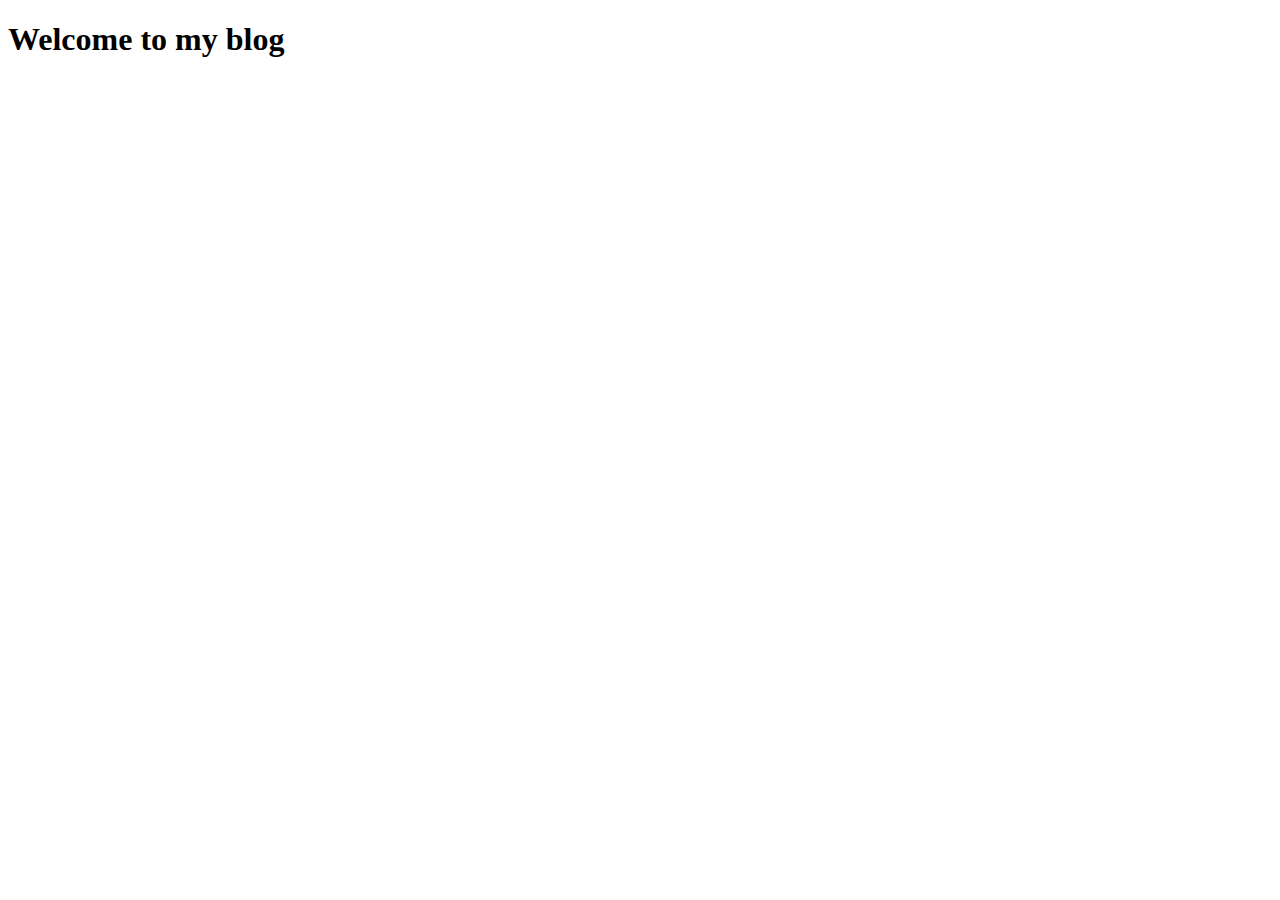
<file: src/main/resources/templates/index.html>
<!DOCTYPE html>
<html xmlns:layout="http://www.ultraq.net.nz/thymeleaf/layout"
      xmlns:th="http://www.thymeleaf.org"
      layout:decorate="~{fragments/layout}">
<head>
    <title>Home</title>
</head>
<body>
<div layout:fragment="content" th:remove="tag">
    <div class="container-xxl">
        <div class="row justify-content-center">
            <div class="">
                <h1 class="">Welcome to my blog</h1>
            </div>
        </div>
        <div class="row">
            <div class="col-8">
                <div class="container border rounded shadow border-dark my-3" th:each="post : ${posts}">
                    <h3 th:text="${post.topic}"></h3>
                    <div th:utext="${post.body}"></div>
                    <div class="d-flex">
                        <p class="me-3" th:each="tag : ${post.tags}" th:if="${tag.id > 49}" th:text="${'#'+tag.name}"></p>
                    </div>
                </div>
            </div>
            <div class="col-4">
                <div class="container border rounded shadow border-dark my-3" th:each="aside : ${asides}">
                    <h3 th:text="${aside.topic}"></h3>
                    <div th:utext="${aside.body}"></div>
                    <div class="d-flex flex-row bd-highlight">
                        <div class="me-2" th:each="tag : ${aside.tags}" th:if="${tag.id > 49}" th:text="${'#'+tag.name}">
                           
                        </div>
                    </div>
                </div>
            </div>
        </div>
    </div>
    
</div>
</body>
</html>
</file>
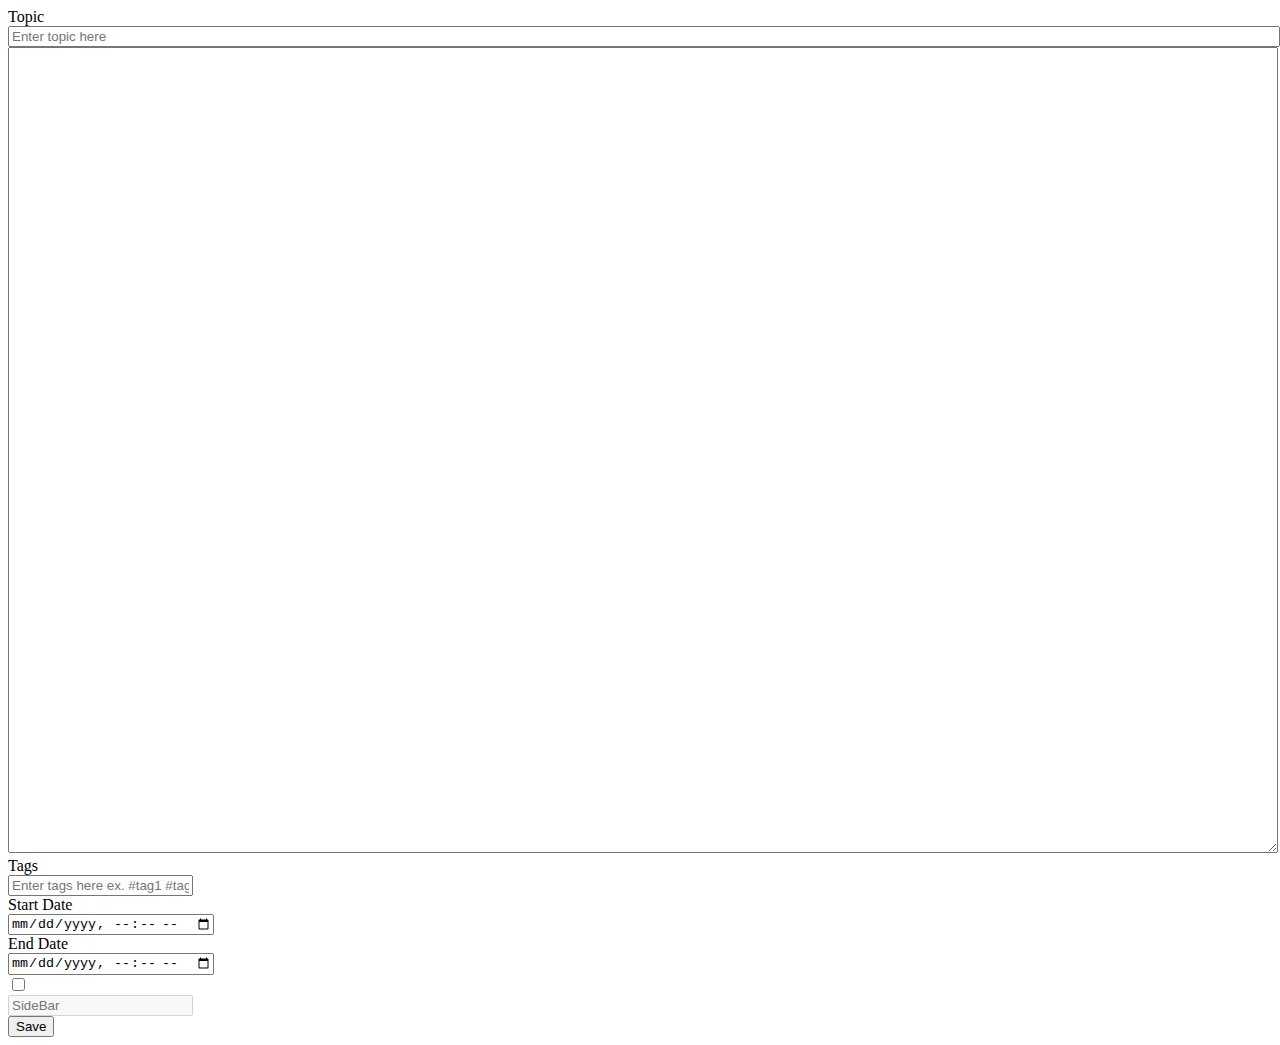
<file: src/main/resources/templates/admin/addEditPost.html>
<!DOCTYPE html>
<html lang="en-US" 
      xmlns:layout="http://www.ultraq.net.nz/thymeleaf/layout"
      xmlns:th="http://www.thymeleaf.org"
      layout:decorate="~{fragments/layout}">
<head>
    <title>Admin</title>
    <script src="https://cdn.tiny.cloud/1/vxw156dg2lhqguoxt6olgkf49eli7iuhkz2kfyovbcb6ikog/tinymce/5/tinymce.min.js" referrerpolicy="origin"></script>
</head>

<body>
    <div layout:fragment="content" th:remove="tag">
        <div class="container">
            <form id="addEditForm" th:action="@{/admin/addEditPost}" th:object="${blogPost}" method="POST">
                <div class="row mb-3">
                    <div class="col">
                        <label>Topic</label>
                        <div>
                            <input type="text" class="form-control" style="width:100%" maxlength="128" th:field="*{topic}" placeholder="Enter topic here"/>
                        </div>
                    </div>
                </div>
                <div class="row mb-3">
                    <div class="col"> 
                        <textarea th:field="*{body}" style="width:100%; height:800px"></textarea>
                        <script>
                            tinymce.init({
                                selector: '#body',
                                plugins: 'link lists preview media image code formatpainter insertdatetime table help',
                                toolbar: 'alignleft aligncenter alignright alignjustify | formatselect | bullist numlist | outdent indent | link image code',
                                toolbar_mode: 'floating',
                                tinycomments_author: 'Erich D',
                                images_upload_handler: function (blobInfo, success, failure) {
                                    var xhr, formData;

                                    xhr = new XMLHttpRequest();
                                    xhr.withCredentials = false;
                                    xhr.open('POST', 'http://localhost:8080/upload/image');

                                    xhr.onload = function () {
                                        var json;

                                        if (xhr.status != 200) {
                                            failure('HTTP Error: ' + xhr.status);
                                            return;
                                        }

                                        json = xhr.responseText;
                                        success(json);
                                    };


                                    formData = new FormData();
                                    formData.append('file', blobInfo.blob(), blobInfo.filename());

                                    xhr.send(formData);
                                },
                                /* enable title field in the Image dialog*/
                                image_title: true,

                                /* enable automatic uploads of images represented by blob or data URIs*/
                                automatic_uploads: true,

                                /*Here we add custom filepicker only to Image dialog*/
                                file_picker_types: 'image',
                                /* and here's our custom image picker*/
                                file_picker_callback: function (cb, value, meta) {
                                    var input = document.createElement('input');
                                    input.setAttribute('type', 'file');
                                    input.setAttribute('accept', 'image/*');

                                    input.onchange = function () {
                                        var file = this.files[0];                    
                                        var reader = new FileReader();

                                        reader.onload = function () {
                                            /*
                                            Note: Now we need to register the blob in TinyMCEs image blob
                                            registry. In the next release this part hopefully won't be
                                            necessary, as we are looking to handle it internally.
                                            */
                                            var id = 'blobid' + (new Date()).getTime();
                                            var blobCache =  tinymce.activeEditor.editorUpload.blobCache;
                                            var base64 = reader.result.split(',')[1];

                                            var blobInfo = blobCache.create(id, file, base64);                                    
                                            blobCache.add(blobInfo);

                                            /* call the callback and populate the Title field with the file name */
                                            cb(blobInfo.blobUri(), { title: file.name });
                                        };

                                        reader.readAsDataURL(file);
                                    };

                                    input.click();
                                }   
                            });
                      </script>
                    </div>
                </div>
                <div class="row mb-3">
                    <div class="col">
                        <label>Tags</label>
                        <div>
                            <input type="text" class="form-control" maxlength="128" name="tagString" placeholder="Enter tags here ex. #tag1 #tag2"/>
                        </div>
                    </div>
                    <div class="col">
                        <label>Start Date</label>
                        <div>
                            <input type="datetime-local" class="form-control" maxlength="128" name="start" placeholder="Enter start date"/>
                        </div>
                    </div>
                    <div class="col">
                        <label>End Date</label>
                        <div>
                            <input type="datetime-local" class="form-control" maxlength="128" name="end" placeholder="Enter end date"/>
                        </div>
                    </div>
                    <div class="col">
                        <div class="input-group mb-3">
                            <div class="input-group-text">
                              <input class="form-check-input mt-0" type="checkbox" value="aside" aria-label="Checkbox for following text input" name="aside">
                            </div>
                            <input type="text" class="form-control" aria-label="Text input with checkbox" placeholder="SideBar" disabled>
                        </div>
                    </div>
                </div>
                <div class="row mb-3">
                    <div class="col">
                        <input type="submit" value="Save"/>
                    </div>
                </div>    
            </form> 
        </div>
    </div>
</body>
</html>
</file>
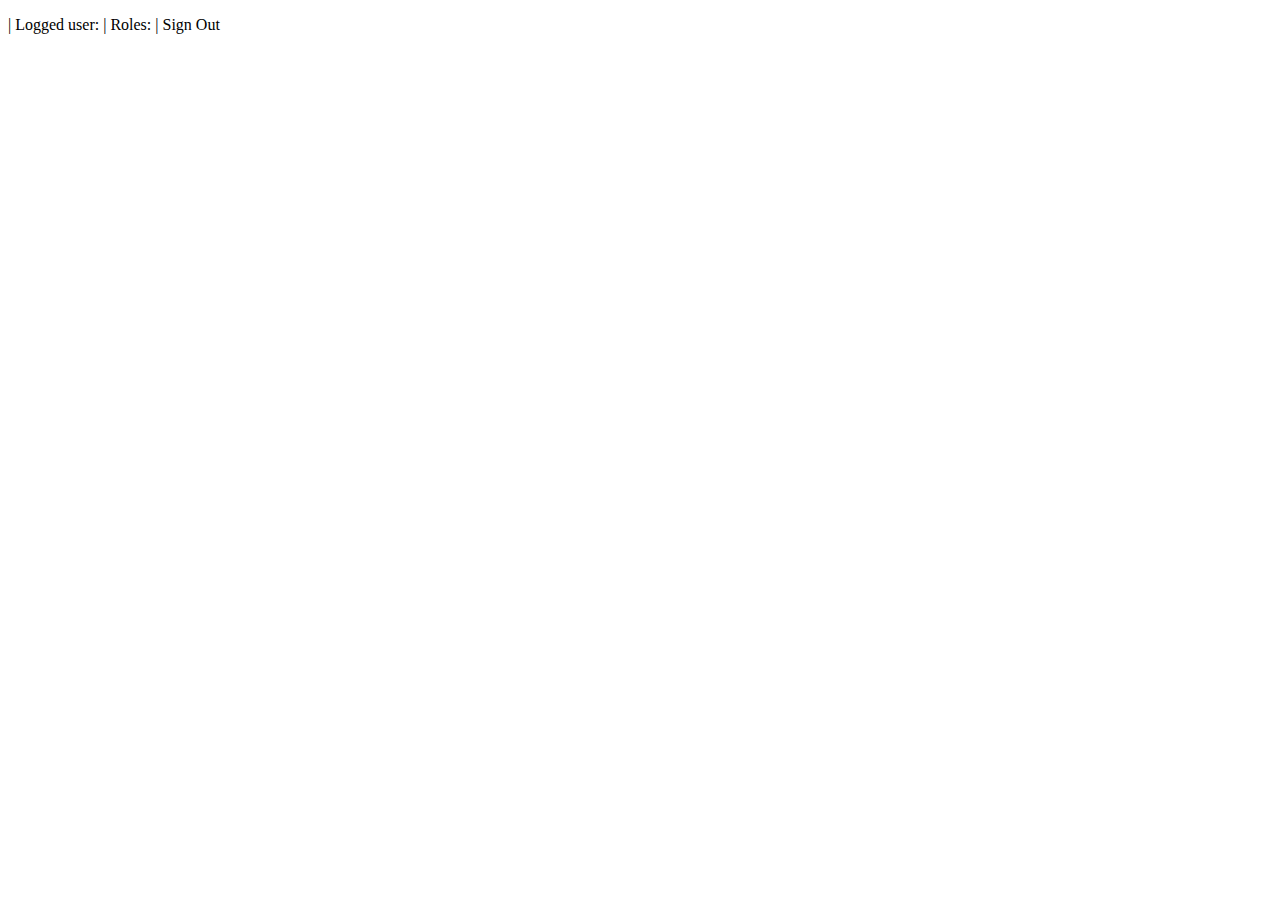
<file: src/main/resources/templates/fragments/footer.html>
<!DOCTYPE HTML>
<html xmlns:th="http://www.thymeleaf.org"
      xmlns:sec="http://www.thymeleaf.org/thymeleaf-extras-springsecurity4">
<body>
<th:block th:fragment="footer">
    <footer>
        <div class="container">
            <p>
                
                <span sec:authorize="isAuthenticated()" style="display: inline-block;">
                    | Logged user: <span sec:authentication="name"></span> |
                    Roles: <span sec:authentication="principal.authorities"></span> |
                    <a th:href="@{/logout}">Sign Out</a>
                </span>
            </p>
        </div>
    </footer>
    <!-- JavaScript Bundle with Popper -->
    <script
      src="https://code.jquery.com/jquery-3.6.0.min.js"
      integrity="sha256-/xUj+3OJU5yExlq6GSYGSHk7tPXikynS7ogEvDej/m4="
      crossorigin="anonymous"
    ></script>
    
    <script src="https://cdn.jsdelivr.net/npm/bootstrap@5.1.3/dist/js/bootstrap.bundle.min.js" 
        integrity="sha384-ka7Sk0Gln4gmtz2MlQnikT1wXgYsOg+OMhuP+IlRH9sENBO0LRn5q+8nbTov4+1p" 
        crossorigin="anonymous"></script>
    <!--
    <script type="text/javascript" th:src="@{/webjars/jquery/3.2.1/jquery.min.js/}"></script>
    <script type="text/javascript" th:src="@{/webjars/bootstrap/3.3.7/js/bootstrap.min.js}"></script>
    -->
</th:block>
</body>
</html>
</file>
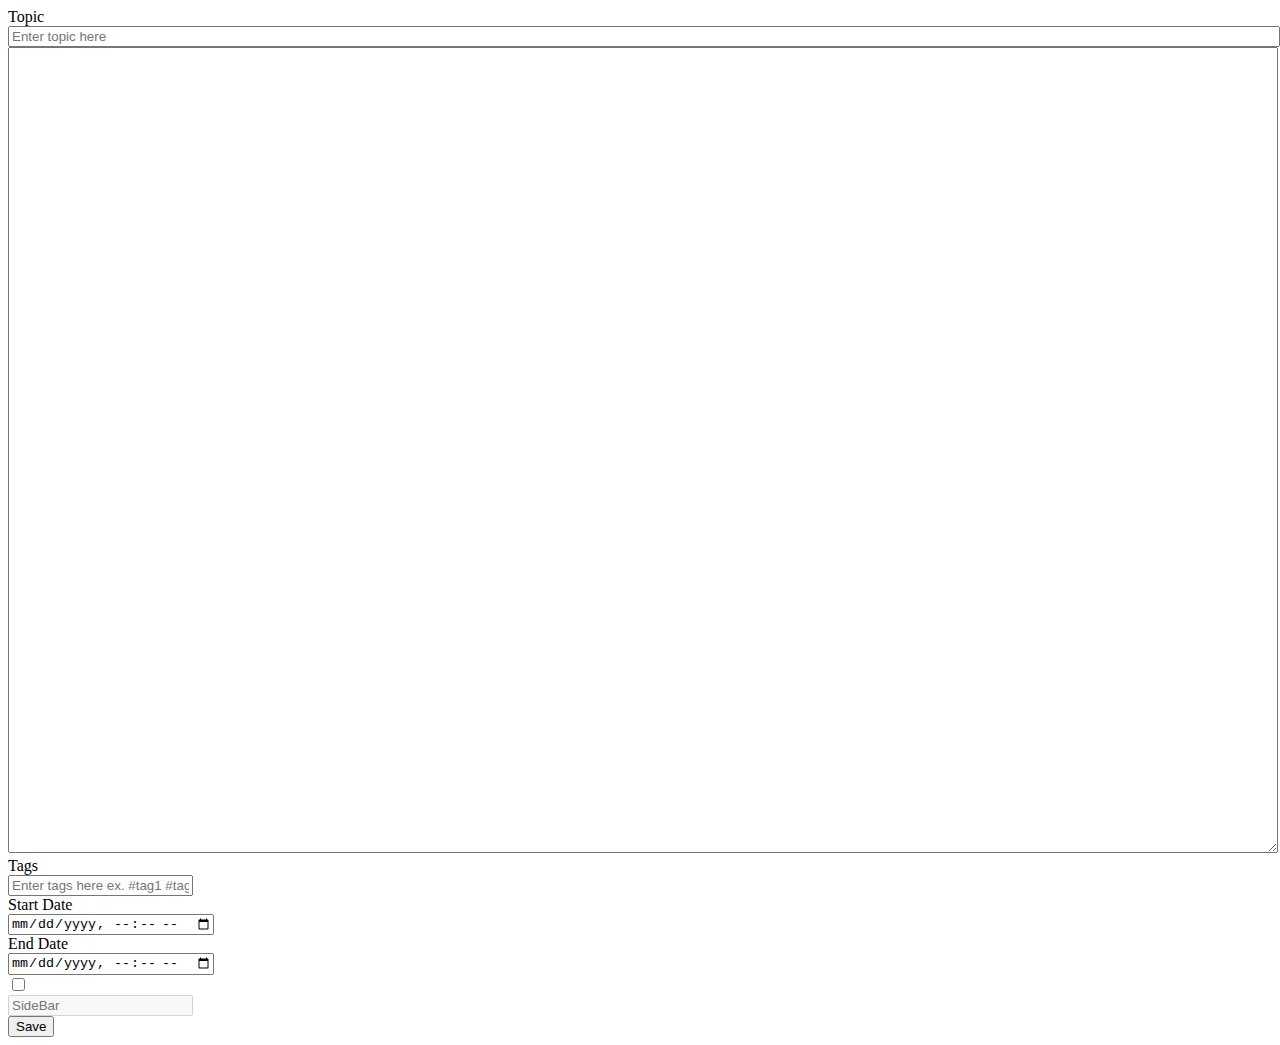
<file: src/main/resources/templates/vender/addVenderPost.html>
<!DOCTYPE html>
<html lang="en-US" 
      xmlns:layout="http://www.ultraq.net.nz/thymeleaf/layout"
      xmlns:th="http://www.thymeleaf.org"
      layout:decorate="~{fragments/layout}">
<head>
    <title>Vender</title>
    <script src="https://cdn.tiny.cloud/1/vxw156dg2lhqguoxt6olgkf49eli7iuhkz2kfyovbcb6ikog/tinymce/5/tinymce.min.js" referrerpolicy="origin"></script>
</head>

<body>
    <div layout:fragment="content" th:remove="tag">
        <div class="container">
            <form id="addVenderForm" th:action="@{/vender/addVenderPost}" th:object="${blogPost}" method="POST">
                <div class="row mb-3">
                    <div class="col">
                        <label>Topic</label>
                        <div>
                            <input type="text" class="form-control" style="width:100%" maxlength="128" th:field="*{topic}" placeholder="Enter topic here"/>
                        </div>
                    </div>
                </div>
                <div class="row mb-3">
                    <div class="col"> 
                        <textarea th:field="*{body}" style="width:100%; height:800px"></textarea>
                        <script>
                            tinymce.init({
                                selector: '#body',
                                plugins: 'link lists preview media image code formatpainter insertdatetime table help',
                                toolbar: 'alignleft aligncenter alignright alignjustify | formatselect | bullist numlist | outdent indent | link image code',
                                toolbar_mode: 'floating',
                                tinycomments_author: 'Erich D',
                                images_upload_handler: function (blobInfo, success, failure) {
                                    var xhr, formData;

                                    xhr = new XMLHttpRequest();
                                    xhr.withCredentials = false;
                                    xhr.open('POST', 'http://localhost:8080/upload/image');

                                    xhr.onload = function () {
                                        var json;

                                        if (xhr.status != 200) {
                                            failure('HTTP Error: ' + xhr.status);
                                            return;
                                        }

                                        json = xhr.responseText;
                                        success(json);
                                    };


                                    formData = new FormData();
                                    formData.append('file', blobInfo.blob(), blobInfo.filename());

                                    xhr.send(formData);
                                },
                                /* enable title field in the Image dialog*/
                                image_title: true,

                                /* enable automatic uploads of images represented by blob or data URIs*/
                                automatic_uploads: true,

                                /*Here we add custom filepicker only to Image dialog*/
                                file_picker_types: 'image',
                                /* and here's our custom image picker*/
                                file_picker_callback: function (cb, value, meta) {
                                    var input = document.createElement('input');
                                    input.setAttribute('type', 'file');
                                    input.setAttribute('accept', 'image/*');

                                    input.onchange = function () {
                                        var file = this.files[0];                    
                                        var reader = new FileReader();

                                        reader.onload = function () {
                                            /*
                                            Note: Now we need to register the blob in TinyMCEs image blob
                                            registry. In the next release this part hopefully won't be
                                            necessary, as we are looking to handle it internally.
                                            */
                                            var id = 'blobid' + (new Date()).getTime();
                                            var blobCache =  tinymce.activeEditor.editorUpload.blobCache;
                                            var base64 = reader.result.split(',')[1];

                                            var blobInfo = blobCache.create(id, file, base64);                                    
                                            blobCache.add(blobInfo);

                                            /* call the callback and populate the Title field with the file name */
                                            cb(blobInfo.blobUri(), { title: file.name });
                                        };

                                        reader.readAsDataURL(file);
                                    };

                                    input.click();
                                }   
                            });
                      </script>
                    </div>
                </div>
                <div class="row mb-3">
                    <div class="col">
                        <label>Tags</label>
                        <div>
                            <input type="text" class="form-control" maxlength="128" name="tagString" placeholder="Enter tags here ex. #tag1 #tag2"/>
                        </div>
                    </div>
                    <div class="col">
                        <label>Start Date</label>
                        <div>
                            <input type="datetime-local" class="form-control" maxlength="128" name="start" placeholder="Enter start date"/>
                        </div>
                    </div>
                    <div class="col">
                        <label>End Date</label>
                        <div>
                            <input type="datetime-local" class="form-control" maxlength="128" name="end" placeholder="Enter end date"/>
                        </div>
                    </div>
                    <div class="col">
                        <div class="input-group mb-3">
                            <div class="input-group-text">
                              <input class="form-check-input mt-0" type="checkbox" value="aside" aria-label="Checkbox for following text input" name="aside">
                            </div>
                            <input type="text" class="form-control" aria-label="Text input with checkbox" placeholder="SideBar" disabled>
                        </div>
                    </div>
                </div>
                <div class="row mb-3">
                    <div class="col">
                        <input type="submit" value="Save"/>
                    </div>
                </div>    
            </form> 
        </div>
    </div>
</body>
</html>
</file>
